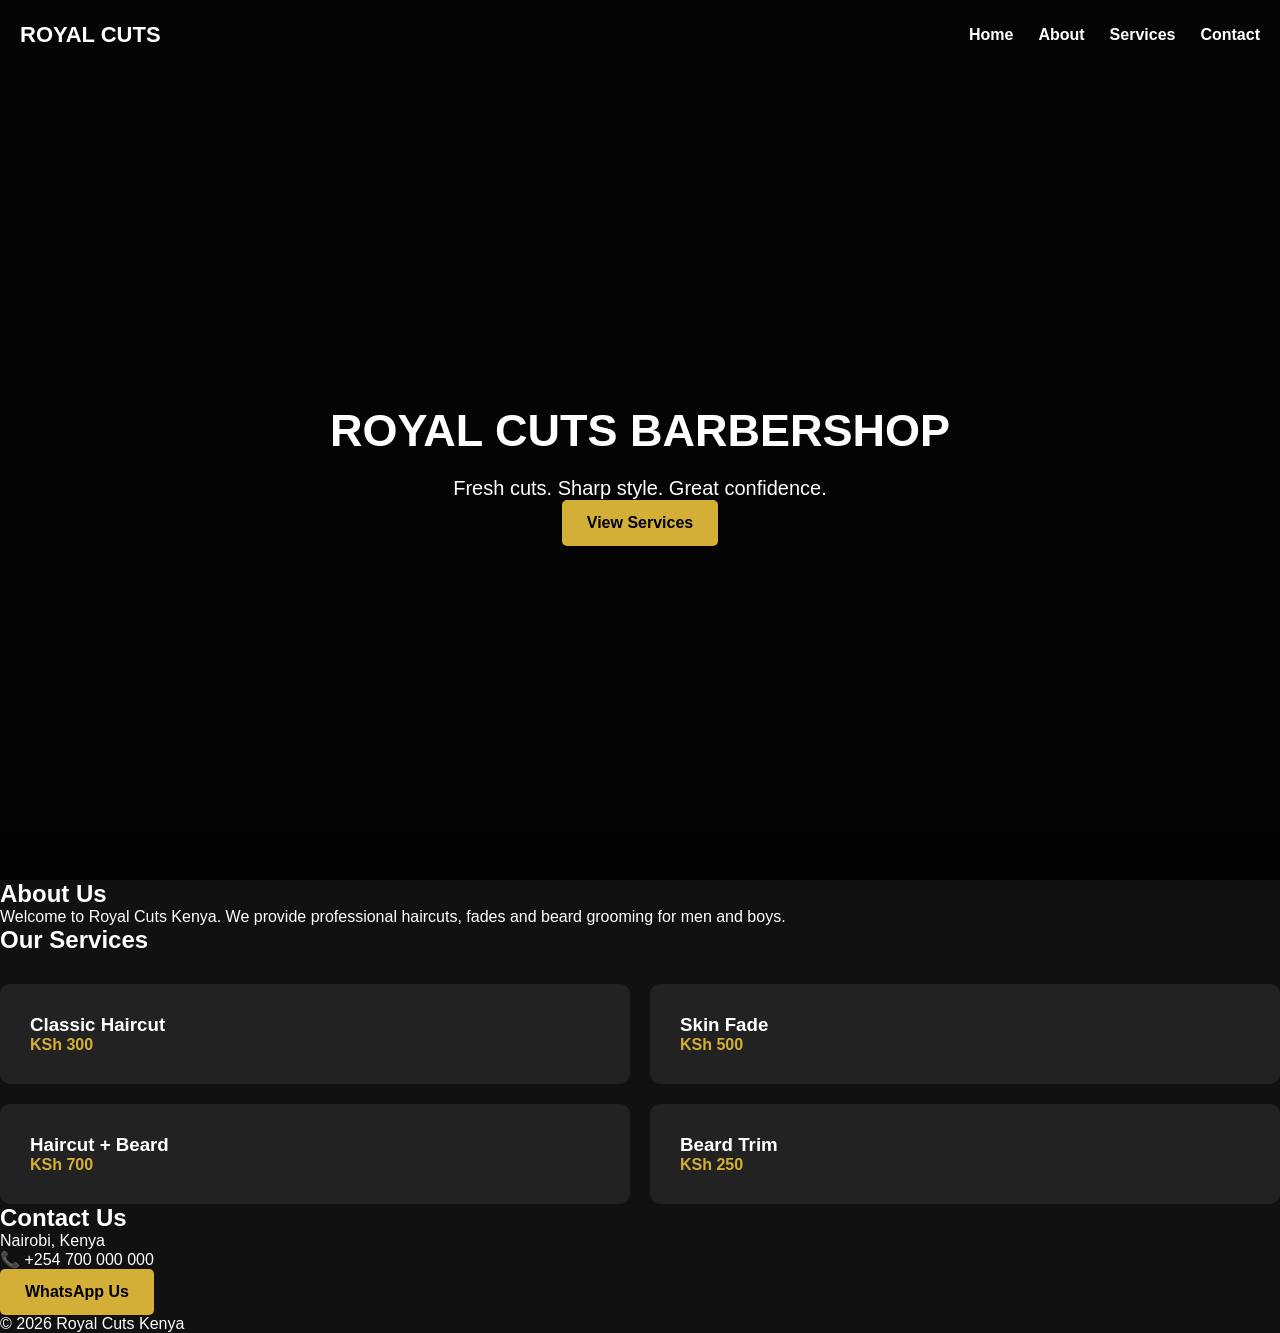
<file: index.html>
<!DOCTYPE html>
<html lang="en">
<head>
  <meta charset="UTF-8">
  <meta name="viewport" content="width=device-width, initial-scale=1.0">

  <title>Royal Cuts Kenya</title>

  <link rel="stylesheet" href="style.css">
</head>

<body>

  <!-- HEADER -->
  <header>

    <div class="logo">
      ROYAL CUTS
    </div>

    <!-- 3 BARS BUTTON -->
    <button id="menuBtn" class="menu-btn">
      ☰
    </button>

    <!-- MENU -->
    <nav id="menu">

      <a href="#home">Home</a>

      <a href="#about">About</a>

      <a href="#services">Services</a>

      <a href="#contact">Contact</a>

    </nav>

  </header>


  <!-- HOME -->
  <section id="home" class="hero">

    <h1>ROYAL CUTS BARBERSHOP</h1>

    <p>
      Fresh cuts. Sharp style. Great confidence.
    </p>

    <a href="#services" class="button">
      View Services
    </a>

  </section>


  <!-- ABOUT -->
  <section id="about">

    <h2>About Us</h2>

    <p>
      Welcome to Royal Cuts Kenya.
      We provide professional haircuts,
      fades and beard grooming for men
      and boys.
    </p>

  </section>


  <!-- SERVICES -->
  <section id="services">

    <h2>Our Services</h2>

    <div class="services">

      <div class="service">
        <h3>Classic Haircut</h3>
        <p>KSh 300</p>
      </div>

      <div class="service">
        <h3>Skin Fade</h3>
        <p>KSh 500</p>
      </div>

      <div class="service">
        <h3>Haircut + Beard</h3>
        <p>KSh 700</p>
      </div>

      <div class="service">
        <h3>Beard Trim</h3>
        <p>KSh 250</p>
      </div>

    </div>

  </section>


  <!-- CONTACT -->
  <section id="contact">

    <h2>Contact Us</h2>

    <p>Nairobi, Kenya</p>

    <p>📞 +254 700 000 000</p>

    <a
      href="https://wa.me/254700000000"
      class="button">
      WhatsApp Us
    </a>

  </section>


  <!-- FOOTER -->
  <footer>

    <p>
      © 2026 Royal Cuts Kenya
    </p>

  </footer>


  <!-- JAVASCRIPT -->
  <script src="script.js"></script>

</body>
</html>
</file>
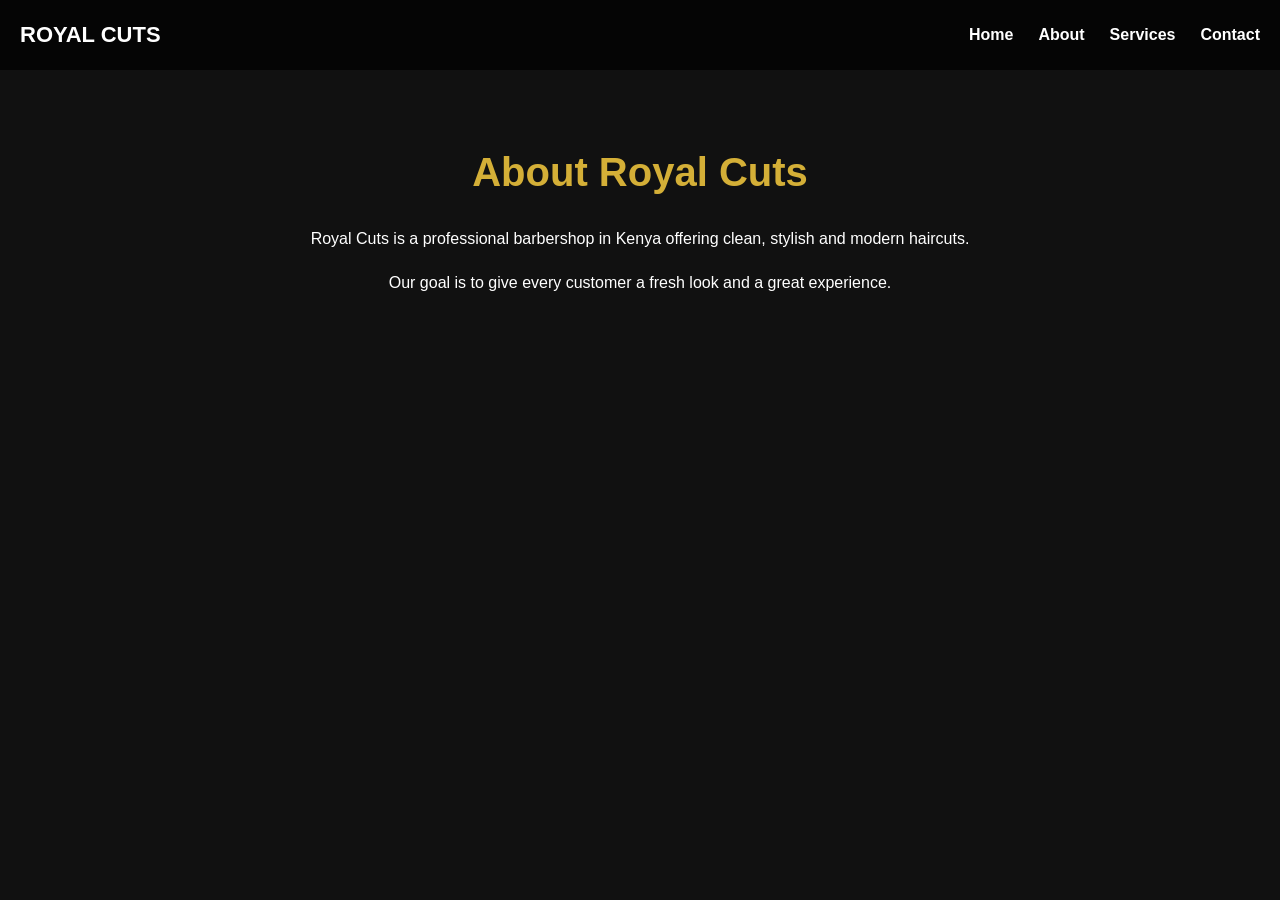
<file: about.html>
<!DOCTYPE html>
<html lang="en">
<head>
  <meta charset="UTF-8">
  <meta name="viewport" content="width=device-width, initial-scale=1.0">

  <title>About | Royal Cuts Kenya</title>

  <link rel="stylesheet" href="style.css">
</head>

<body>

  <header>

    <div class="logo">
      ROYAL CUTS
    </div>

    <!-- THREE BAR BUTTON -->
    <button id="menuBtn" class="menu-btn">
      ☰
    </button>

    <!-- MENU -->
    <nav id="menu">

      <a href="home.html">Home</a>

      <a href="about.html">About</a>

      <a href="services.html">Services</a>

      <a href="contact.html">Contact</a>

    </nav>

  </header>


  <main class="page">

    <h1>About Royal Cuts</h1>

    <p>
      Royal Cuts is a professional barbershop in Kenya
      offering clean, stylish and modern haircuts.
    </p>

    <p>
      Our goal is to give every customer a fresh look
      and a great experience.
    </p>

  </main>


  <!-- JAVASCRIPT -->
  <script src="script.js"></script>

</body>
</html>
</file>
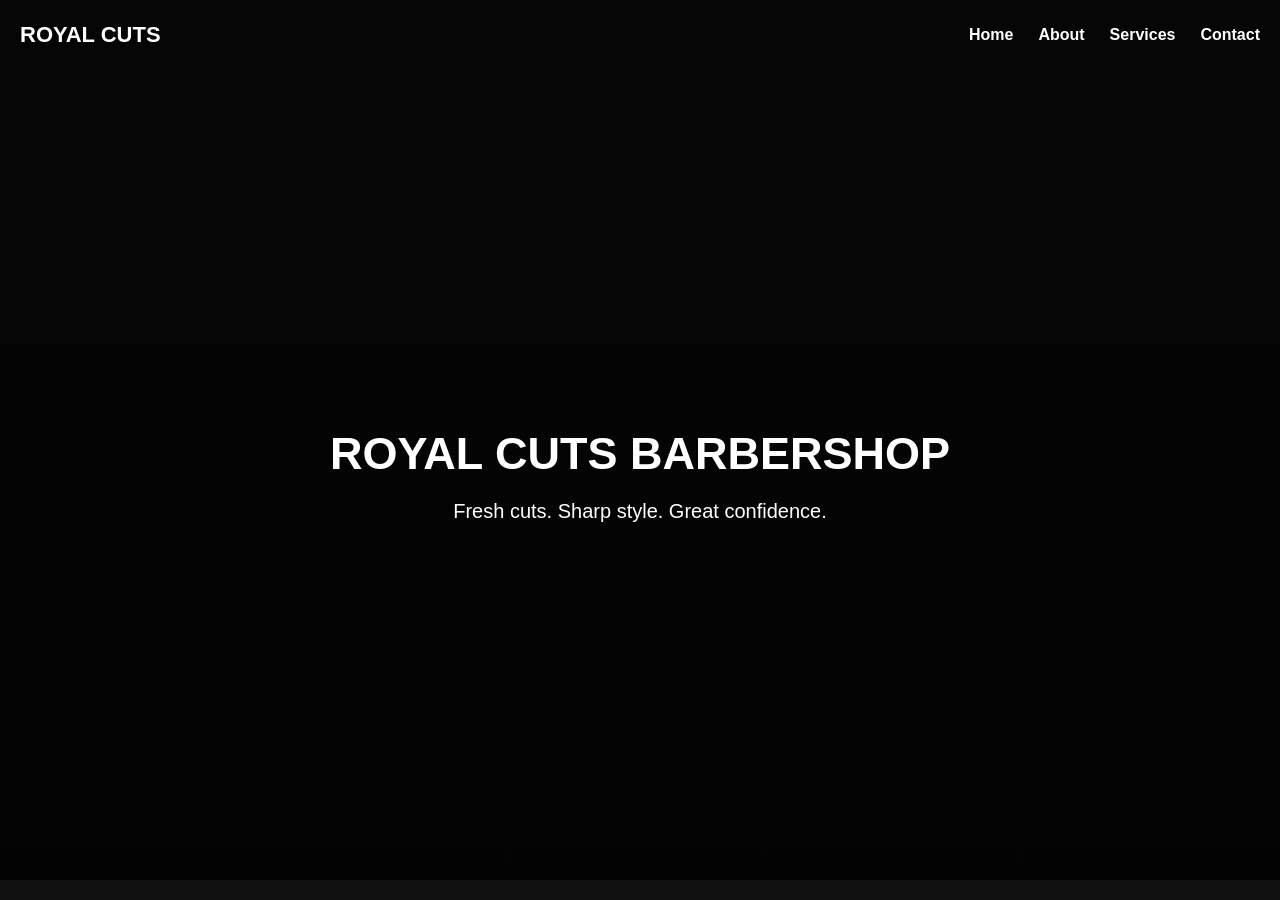
<file: home.html>
<!DOCTYPE html>
<html lang="en">
<head>
  <meta charset="UTF-8">
  <meta name="viewport" content="width=device-width, initial-scale=1.0">
  <title>Home | Royal Cuts Kenya</title>
  <link rel="stylesheet" href="style.css">
</head>

<body>

  <header>
    <div class="logo">ROYAL CUTS</div>

    <button id="menuBtn" class="menu-btn">☰</button>

    <nav id="menu">
      <a href="home.html">Home</a>
      <a href="about.html">About</a>
      <a href="services.html">Services</a>
      <a href="contact.html">Contact</a>
    </nav>
  </header>

  <main class="hero">
    <h1>ROYAL CUTS BARBERSHOP</h1>
    <p>Fresh cuts. Sharp style. Great confidence.</p>
  </main>

  <script src="script.js"></script>

</body>
</html>
</file>
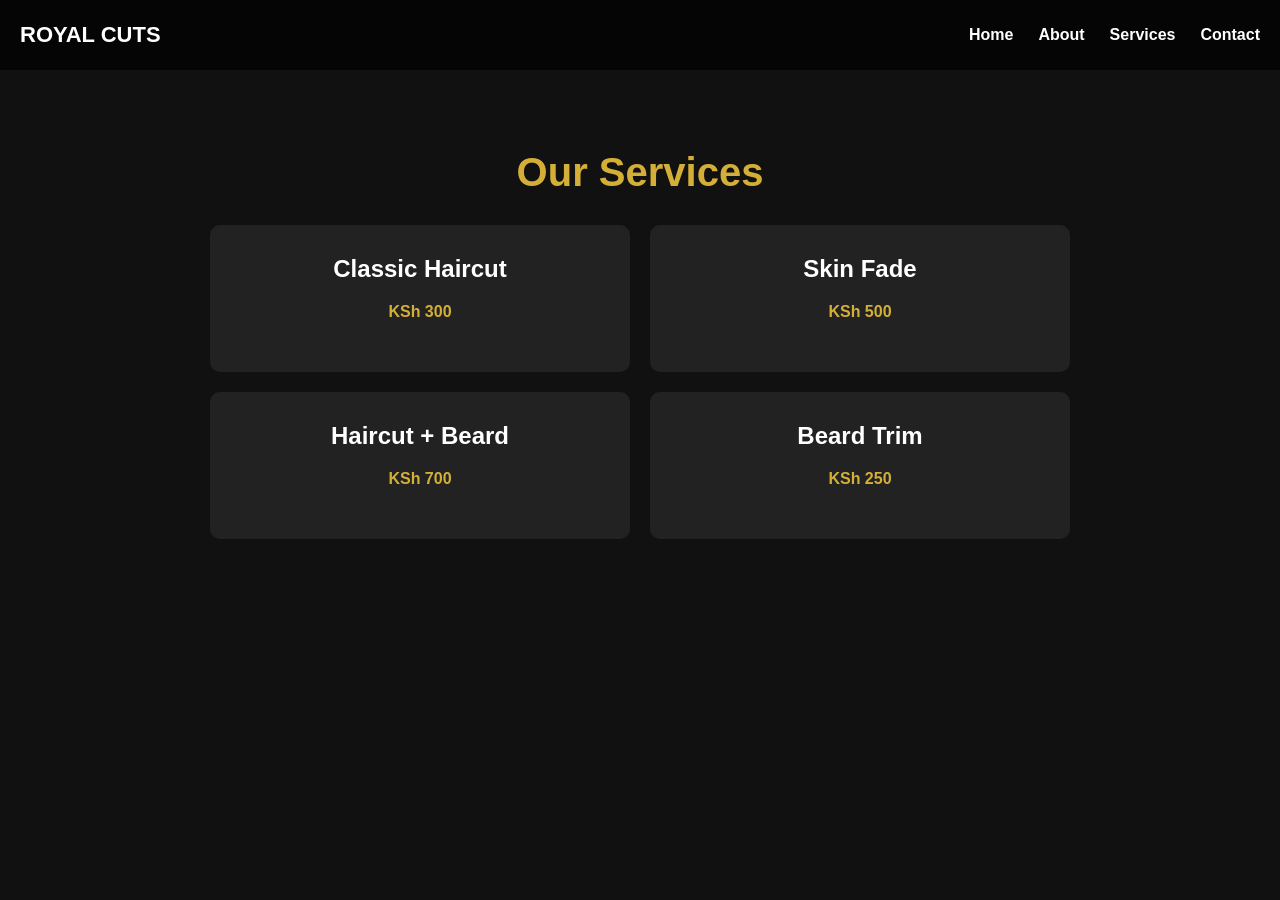
<file: services.html>
<!DOCTYPE html>
<html lang="en">
<head>
  <meta charset="UTF-8">
  <meta name="viewport" content="width=device-width, initial-scale=1.0">

  <title>Services | Royal Cuts Kenya</title>

  <link rel="stylesheet" href="style.css">
</head>

<body>

  <header>

    <div class="logo">
      ROYAL CUTS
    </div>

    <!-- THREE BAR BUTTON -->
    <button id="menuBtn" class="menu-btn">
      ☰
    </button>

    <!-- MENU -->
    <nav id="menu">

      <a href="home.html">Home</a>

      <a href="about.html">About</a>

      <a href="services.html">Services</a>

      <a href="contact.html">Contact</a>

    </nav>

  </header>


  <main class="page">

    <h1>Our Services</h1>

    <div class="services">

      <div class="service">
        <h2>Classic Haircut</h2>
        <p>KSh 300</p>
      </div>

      <div class="service">
        <h2>Skin Fade</h2>
        <p>KSh 500</p>
      </div>

      <div class="service">
        <h2>Haircut + Beard</h2>
        <p>KSh 700</p>
      </div>

      <div class="service">
        <h2>Beard Trim</h2>
        <p>KSh 250</p>
      </div>

    </div>

  </main>


  <!-- JAVASCRIPT -->
  <script src="script.js"></script>

</body>
</html>
</file>
<file: style.css>
* {
  margin: 0;
  padding: 0;
  box-sizing: border-box;
}

body {
  font-family: Arial, sans-serif;
  background: #111;
  color: white;
}

/* HEADER */
header {
  height: 70px;
  background: #050505;

  display: flex;
  align-items: center;
  justify-content: space-between;

  padding: 0 20px;

  position: sticky;
  top: 0;
  z-index: 1000;
}

.logo {
  font-size: 22px;
  font-weight: bold;
}

/* MENU */
nav {
  display: flex;
  gap: 25px;
}

nav a {
  color: white;
  text-decoration: none;
  font-weight: bold;
}

/* THREE BARS */
.menu-btn {
  display: none;

  background: transparent;
  color: white;

  border: none;

  font-size: 32px;

  cursor: pointer;
}

/* HOME */
.hero {
  min-height: 90vh;

  display: flex;
  flex-direction: column;

  justify-content: center;
  align-items: center;

  text-align: center;

  padding: 30px;

  background:
    linear-gradient(
      rgba(0,0,0,.7),
      rgba(0,0,0,.8)
    ),
    url("https://images.unsplash.com/photo-1621605815971-fbc98d665033?auto=format&fit=crop&w=1200&q=80");

  background-size: cover;
  background-position: center;
}

.hero h1 {
  font-size: 45px;
  margin-bottom: 20px;
}

.hero p {
  font-size: 20px;
}

/* OTHER PAGES */
.page {
  max-width: 900px;
  min-height: 80vh;

  margin: auto;

  padding: 80px 20px;

  text-align: center;
}

.page h1 {
  color: #d4af37;
  font-size: 40px;
  margin-bottom: 30px;
}

.page p {
  line-height: 1.8;
  margin-bottom: 15px;
}

/* SERVICES */
.services {
  display: grid;

  grid-template-columns:
    repeat(2, 1fr);

  gap: 20px;

  margin-top: 30px;
}

.service {
  background: #222;

  padding: 30px;

  border-radius: 10px;
}

.service h2 {
  margin-bottom: 15px;
}

.service p {
  color: #d4af37;
  font-weight: bold;
}

/* BUTTON */
.button {
  display: inline-block;

  background: #d4af37;

  color: #000;

  padding: 14px 25px;

  border-radius: 5px;

  text-decoration: none;

  font-weight: bold;
}


/* MOBILE */
@media (max-width: 768px) {

  /* SHOW THREE BARS */
  .menu-btn {
    display: block;
  }

  /* HIDE MENU */
  nav {
    display: none;

    position: absolute;

    top: 70px;
    left: 0;

    width: 100%;

    background: #050505;

    flex-direction: column;

    gap: 0;

    text-align: center;
  }

  /* OPEN MENU */
  nav.active {
    display: flex;
  }

  nav a {
    padding: 18px;

    border-bottom: 1px solid #333;
  }

  .hero h1 {
    font-size: 32px;
  }

  .services {
    grid-template-columns: 1fr;
  }
}
</file>
